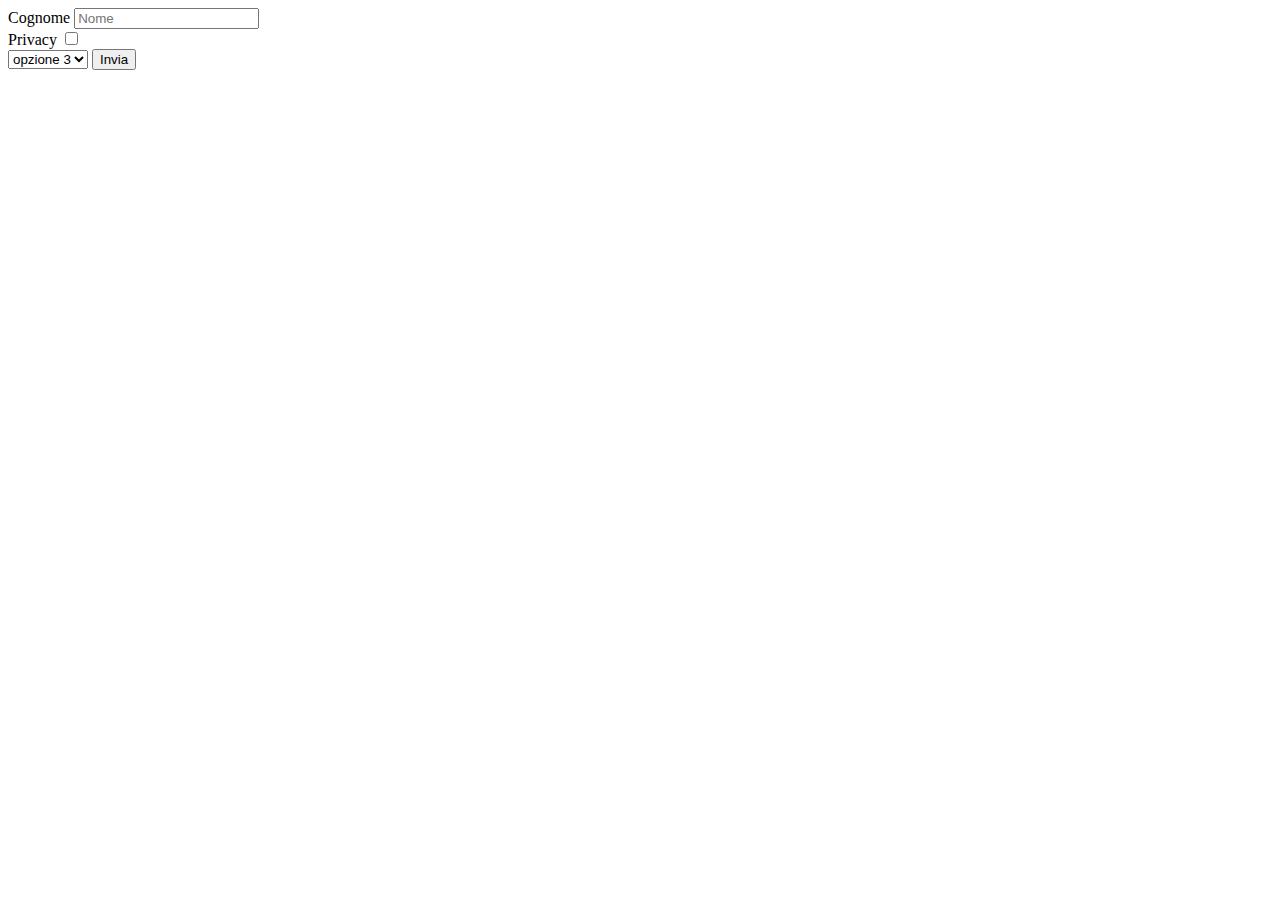
<file: forms/index.html>
<!DOCTYPE html>
<html lang="en">
<head>
    <meta charset="UTF-8">
    <meta http-equiv="X-UA-Compatible" content="IE=edge">
    <meta name="viewport" content="width=device-width, initial-scale=1.0">
    <title>Forms</title>
</head>
<body>

    <form action="/contact/email">
        <div>
            <!-- Nel for del lable si scrive id dell'input -->
            <label for="cognome">Cognome</label>
            <input type="text" name="cognome" id="cognome" placeholder="Nome">
        </div>

        <!-- checkbox -->
        <div>
            <label for="privacy">Privacy</label>
            <input type="checkbox" name="privacy" id="privacy" required>
        </div>

        <select name="opzioni" id="opzioni">
            <option value="1">opzione 1</option>
            <option value="2">opzione 2</option>
            <option value="3" selected>opzione 3</option>
            <option value="4">opzione 4</option>
        </select>

        <button type="submit">Invia</button>

    </form>
    
</body>
</html>
</file>
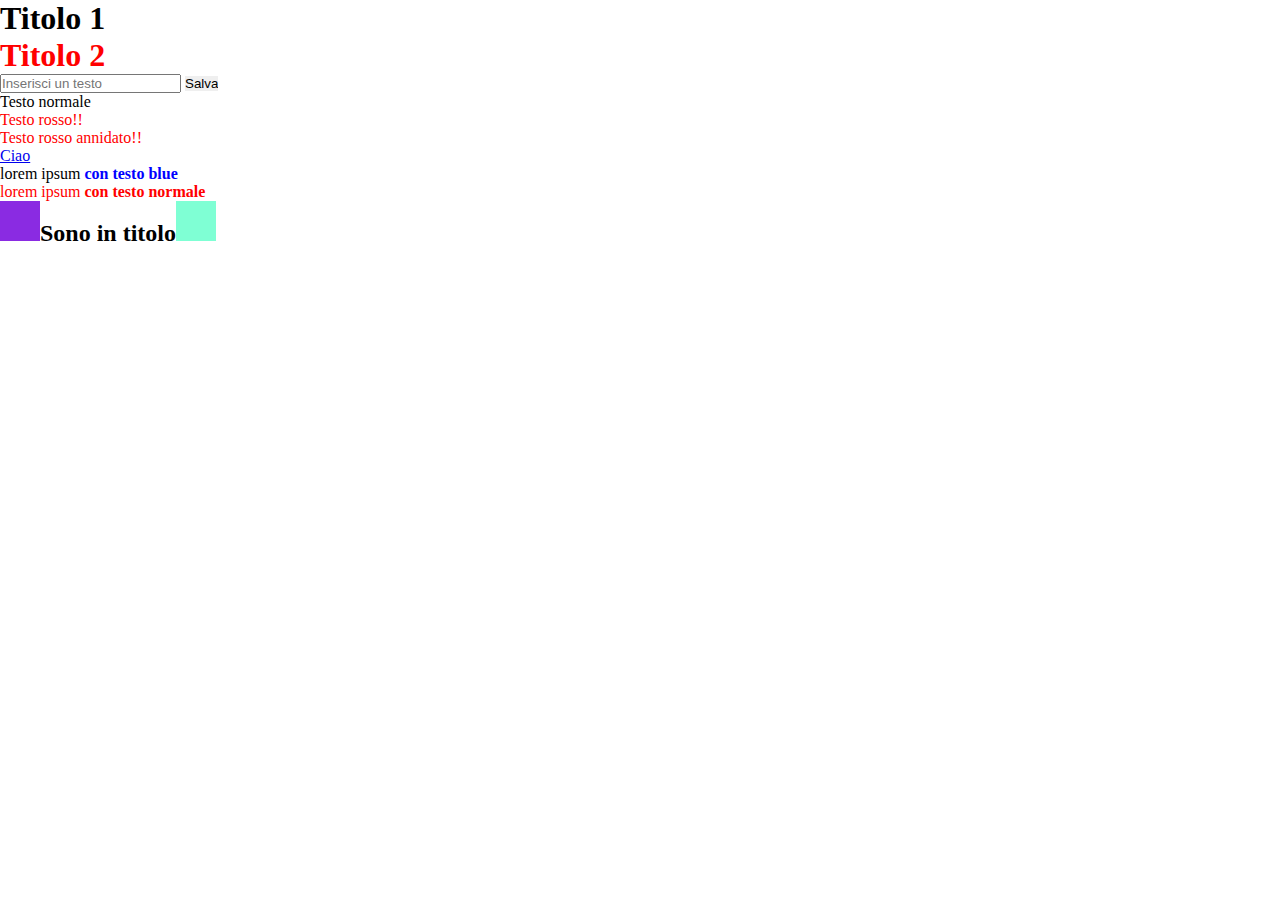
<file: margini-selettori/index.html>
<!DOCTYPE html>
<html lang="en">
<head>
    <meta charset="UTF-8">
    <meta http-equiv="X-UA-Compatible" content="IE=edge">
    <meta name="viewport" content="width=device-width, initial-scale=1.0">
    <title>Document</title>
    <link rel="stylesheet" href="css/style.css">
</head>
<body>

    <!-- Collasso delle margini -->
    <!-- <div class="container">
        <div class="square margin"></div>
        <div class="square margin-2"></div>


        <div class="parent">
            <div class="square child">Ciao</div>
            <div class="square child">Pippo</div>
            <div class="square child">Pluto</div>
        </div>
    </div> -->

    <!-- Selettori Avanzati -->

    <h1>Titolo 1</h1>
    <h1 class="title">Titolo 2 </h1>

    <input type="text" placeholder="Inserisci un testo" />
    <input type="submit" value="Salva" required/>

    <p>Testo normale</p>

    <div>
      <p>Testo rosso!!</p>

      <div>
        <p>Testo rosso annidato!!</p>
      </div>
    </div>

    <a href="#">Ciao</a>

    <div>
        lorem ipsum 
        <strong>con testo blue</strong>
        <p>lorem ipsum 
            <strong>con testo normale</strong>
        </p>
    </div>

    <h2 class="decorated">Sono in titolo</h2>
    
</body>
</html>
</file>
<file: margini-selettori/css/style.css>
* {
    margin: 0;
    padding: 0;
    box-sizing: border-box;
}

/* Collasso delle margini */

.container {
    width: 80%;
    margin: 0 auto;
}

.square {
    width: 200px;
    height: 200px;
    background-color: blue;
}

.margin {
    margin-top: 3em;
    margin-bottom: 3em;
}

.margin-2 {
    margin-top: 6em;
    margin-bottom: 3em;
}


.parent {
    padding: 2em;
    background-color: red;
    margin-top: 4em;
}

.child {
    margin: 3em
}

/* Selettori avanzati */

/* Togliamo a tutti gli elementi margin, padding e settiamo box-sizing to border box. D'ora in poi potremo usare di default queste regole */

/* Vado a colorare di rosso solo l'h1 con classe title */
h1.title {
    color: red;
}

/* Tolgo il bordo dell'input con type submit */
input[type="submit"] {
    border: 0;
}

/* Coloro di rosso solo gli elementi p dentro un div */
div p {
    color: red;
}

/* Coloro di blue gli strong figli diretti di div */
div > strong {
    color: blue;  
}

/* Quando vado con il mouse diventa rosso */
a:hover {
    color: red;
}

.decorated::before,
.decorated::after  {
    content: "";
    display: inline-block;
    height: 40px;
    width: 40px;
    background-color: blueviolet;
}

.decorated::after {
    content: "";
    display: inline-block;
    height: 40px;
    width: 40px;
    background-color: aquamarine;
}
</file>
